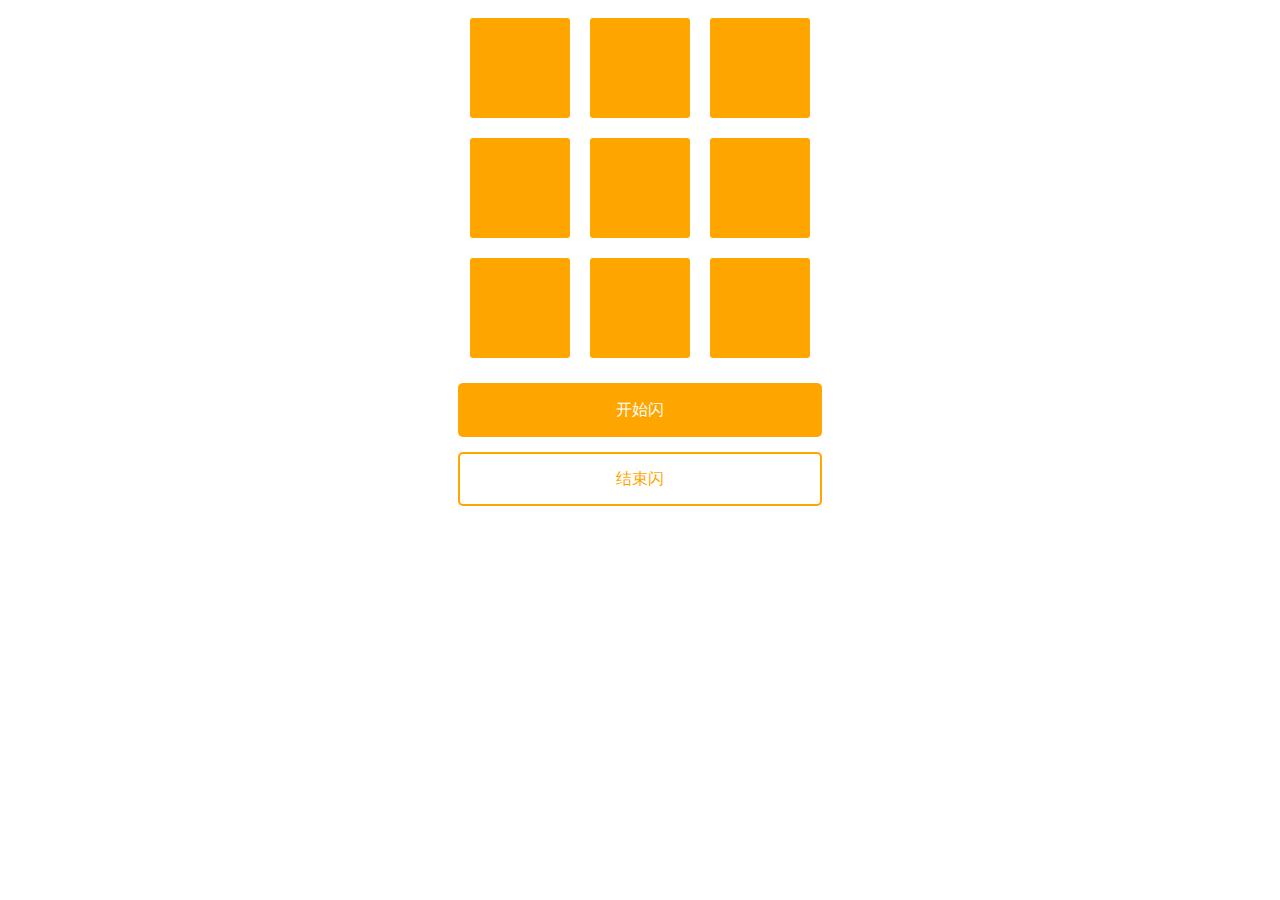
<file: index.html>
<!doctype html>
<html lang="en">
<head>
	<meta charset="UTF-8">
	<title>九方格</title>
	<link rel="stylesheet" href="jiufanggecss.css">
</head>
<body>
	<div class="contain">
		<div class="box"></div>
		<div class="box"></div>
		<div class="box"></div>
		<div class="box"></div>
		<div class="box"></div>
		<div class="box"></div>
		<div class="box"></div>
		<div class="box"></div>
		<div class="box"></div>
	</div>
	<a href="#" class="starta" id="starta">开始闪</a>
	<a href="#" class="enda" id="enda">结束闪</a>
	<script type="text/javascript" src="jiufanggejs.js"></script>
</body>
</html>
</file>
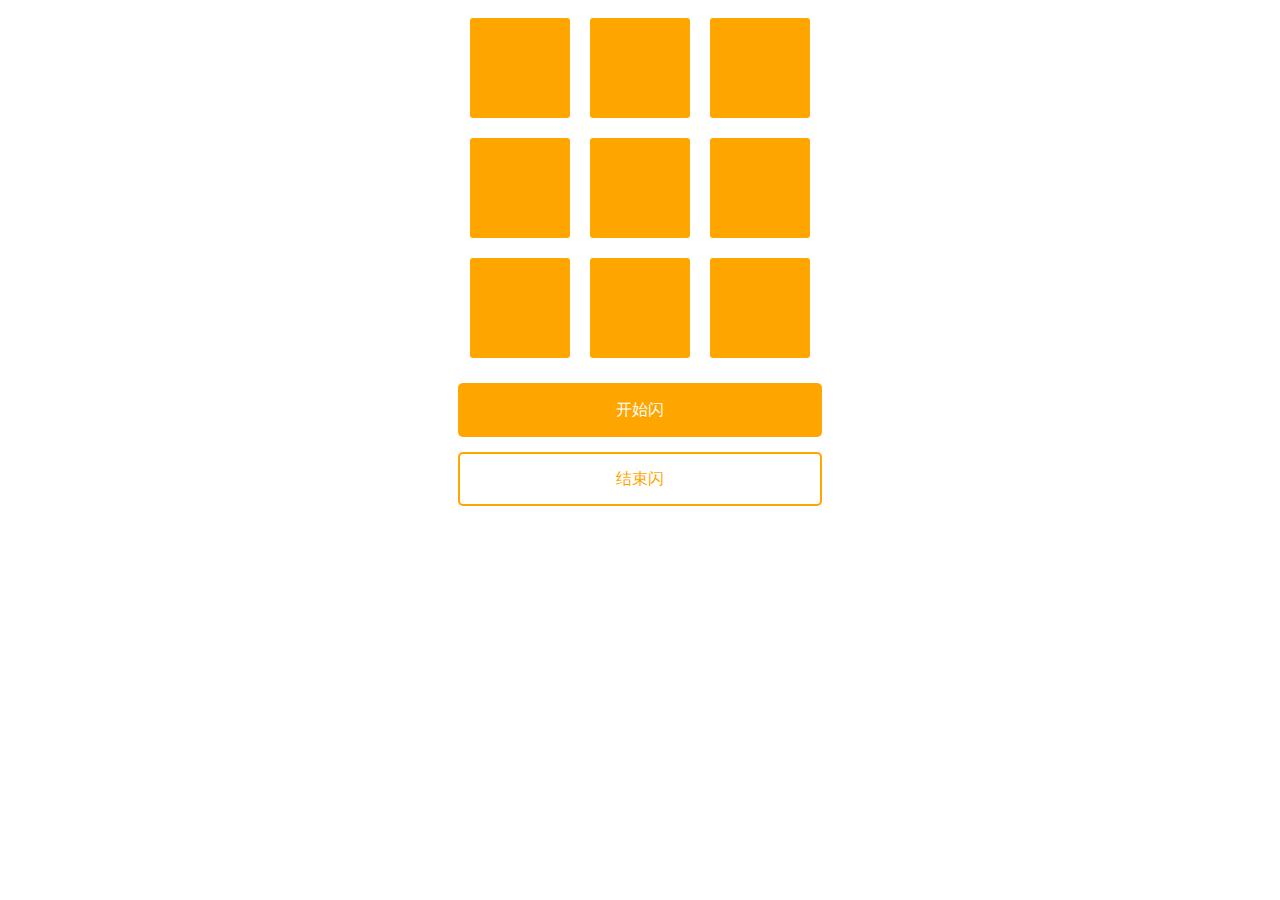
<file: jiufangge.html>
<!doctype html>
<html lang="en">
<head>
	<meta charset="UTF-8">
	<title>九方格</title>
	<link rel="stylesheet" href="jiufanggecss.css">
</head>
<body>
	<div class="contain">
		<div class="box"></div>
		<div class="box"></div>
		<div class="box"></div>
		<div class="box"></div>
		<div class="box"></div>
		<div class="box"></div>
		<div class="box"></div>
		<div class="box"></div>
		<div class="box"></div>
	</div>
	<a href="#" class="starta" id="starta">开始闪</a>
	<a href="#" class="enda" id="enda">结束闪</a>
	<script type="text/javascript" src="jiufanggejs.js"></script>
</body>
</html>
</file>
<file: jiufanggecss.css>
*{
	
}
a{
	text-decoration: none;
}
.contain{
	width: 360px;
	height: 360px;
	margin: 0 auto;
}
.box{
	width: 100px;
	height: 100px;
	float: left;
	background: orange;
	margin: 10px 10px;
	border-radius: 3px;
}
.starta{
	width: 360px;
	height: 50px;
	line-height: 50px;
	text-align: center;
	margin: 15px auto;
	display: block;
	background: orange;
	color: white;
	border: orange 2px solid;
	border-radius: 5px;
	}
.enda{
	width: 360px;
	height: 50px;
	line-height: 50px;
	text-align: center;
	margin: 0 auto;
	display: block;
	background: white;
	color: orange;
	border: orange 2px solid;
	border-radius: 5px;
}
</file>
